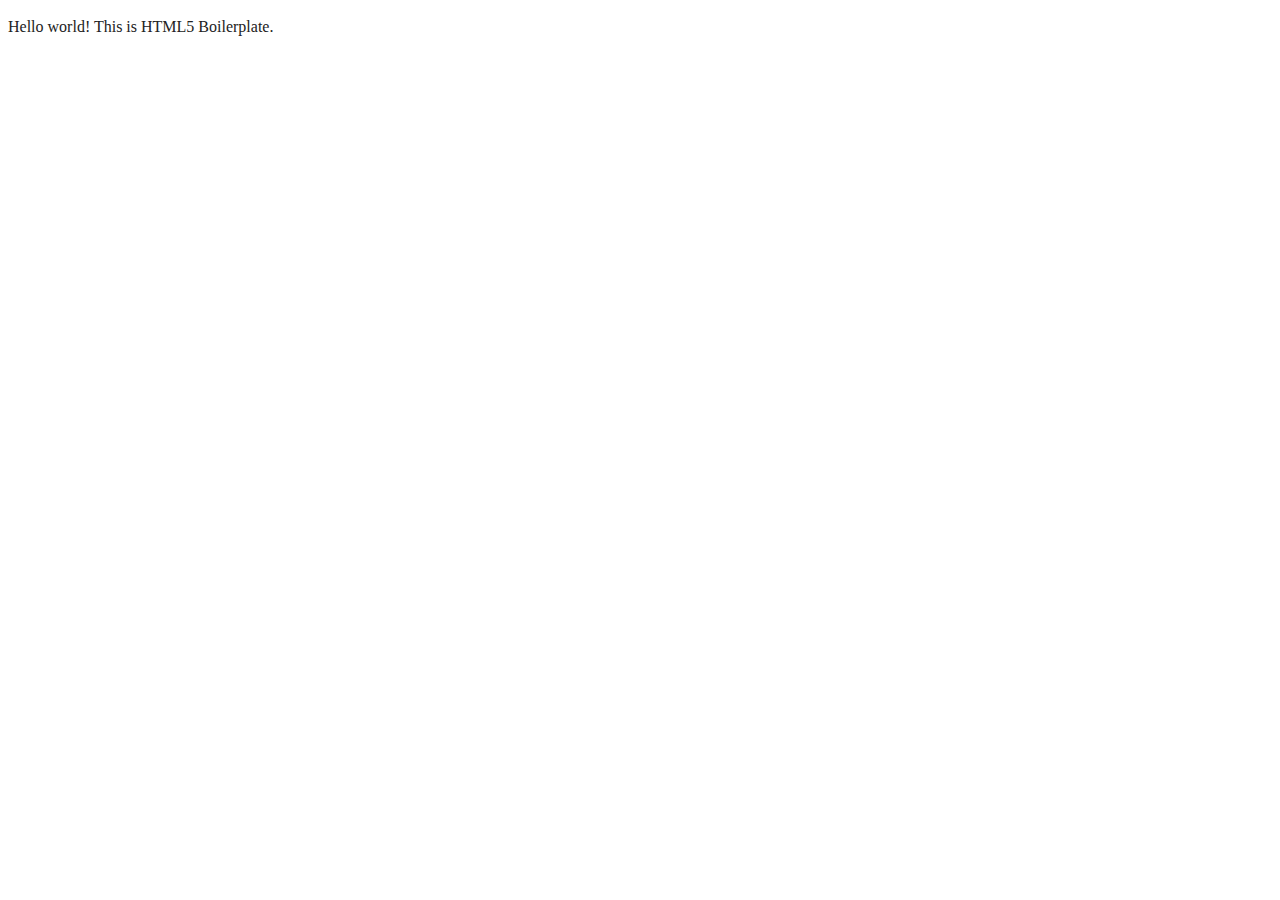
<file: index.html>
<!doctype html>
<html class="no-js" lang="">

<head>
  <meta charset="utf-8">
  <meta name="viewport" content="width=device-width, initial-scale=1">
  <title></title>
  <link rel="stylesheet" href="css/style.css">
  <meta name="description" content="">

  <meta property="og:title" content="">
  <meta property="og:type" content="">
  <meta property="og:url" content="">
  <meta property="og:image" content="">
  <meta property="og:image:alt" content="">

  <link rel="icon" href="/favicon.ico" sizes="any">
  <link rel="icon" href="/icon.svg" type="image/svg+xml">
  <link rel="apple-touch-icon" href="icon.png">

  <link rel="manifest" href="site.webmanifest">
  <meta name="theme-color" content="#fafafa">
</head>

<body>

  <!-- Add your site or application content here -->
  <p>Hello world! This is HTML5 Boilerplate.</p>
  <script src="js/app.js"></script>

</body>

</html>
</file>
<file: css/style.css>
/*! HTML5 Boilerplate v9.0.1 | MIT License | https://html5boilerplate.com/ */

/* main.css 3.0.0 | MIT License | https://github.com/h5bp/main.css#readme */
/*
 * What follows is the result of much research on cross-browser styling.
 * Credit left inline and big thanks to Nicolas Gallagher, Jonathan Neal,
 * Kroc Camen, and the H5BP dev community and team.
 */

/* ==========================================================================
   Base styles: opinionated defaults
   ========================================================================== */

html {
  color: #222;
  font-size: 1em;
  line-height: 1.4;
}

/*
 * Remove text-shadow in selection highlight:
 * https://twitter.com/miketaylr/status/12228805301
 *
 * Customize the background color to match your design.
 */

::-moz-selection {
  background: #b3d4fc;
  text-shadow: none;
}

::selection {
  background: #b3d4fc;
  text-shadow: none;
}

/*
 * A better looking default horizontal rule
 */

hr {
  display: block;
  height: 1px;
  border: 0;
  border-top: 1px solid #ccc;
  margin: 1em 0;
  padding: 0;
}

/*
 * Remove the gap between audio, canvas, iframes,
 * images, videos and the bottom of their containers:
 * https://github.com/h5bp/html5-boilerplate/issues/440
 */

audio,
canvas,
iframe,
img,
svg,
video {
  vertical-align: middle;
}

/*
 * Remove default fieldset styles.
 */

fieldset {
  border: 0;
  margin: 0;
  padding: 0;
}

/*
 * Allow only vertical resizing of textareas.
 */

textarea {
  resize: vertical;
}

/* ==========================================================================
   Author's custom styles
   ========================================================================== */

/* ==========================================================================
   Helper classes
   ========================================================================== */

/*
 * Hide visually and from screen readers
 */

.hidden,
[hidden] {
  display: none !important;
}

/*
 * Hide only visually, but have it available for screen readers:
 * https://snook.ca/archives/html_and_css/hiding-content-for-accessibility
 *
 * 1. For long content, line feeds are not interpreted as spaces and small width
 *    causes content to wrap 1 word per line:
 *    https://medium.com/@jessebeach/beware-smushed-off-screen-accessible-text-5952a4c2cbfe
 */

.visually-hidden {
  border: 0;
  clip: rect(0, 0, 0, 0);
  height: 1px;
  margin: -1px;
  overflow: hidden;
  padding: 0;
  position: absolute;
  white-space: nowrap;
  width: 1px;
  /* 1 */
}

/*
 * Extends the .visually-hidden class to allow the element
 * to be focusable when navigated to via the keyboard:
 * https://www.drupal.org/node/897638
 */

.visually-hidden.focusable:active,
.visually-hidden.focusable:focus {
  clip: auto;
  height: auto;
  margin: 0;
  overflow: visible;
  position: static;
  white-space: inherit;
  width: auto;
}

/*
 * Hide visually and from screen readers, but maintain layout
 */

.invisible {
  visibility: hidden;
}

/*
 * Clearfix: contain floats
 *
 * The use of `table` rather than `block` is only necessary if using
 * `::before` to contain the top-margins of child elements.
 */

.clearfix::before,
.clearfix::after {
  content: "";
  display: table;
}

.clearfix::after {
  clear: both;
}

/* ==========================================================================
   EXAMPLE Media Queries for Responsive Design.
   These examples override the primary ('mobile first') styles.
   Modify as content requires.
   ========================================================================== */

@media only screen and (min-width: 35em) {
  /* Style adjustments for viewports that meet the condition */
}

@media print,
  (-webkit-min-device-pixel-ratio: 1.25),
  (min-resolution: 1.25dppx),
  (min-resolution: 120dpi) {
  /* Style adjustments for high resolution devices */
}

/* ==========================================================================
   Print styles.
   Inlined to avoid the additional HTTP request:
   https://www.phpied.com/delay-loading-your-print-css/
   ========================================================================== */

@media print {
  *,
  *::before,
  *::after {
    background: #fff !important;
    color: #000 !important;
    /* Black prints faster */
    box-shadow: none !important;
    text-shadow: none !important;
  }

  a,
  a:visited {
    text-decoration: underline;
  }

  a[href]::after {
    content: " (" attr(href) ")";
  }

  abbr[title]::after {
    content: " (" attr(title) ")";
  }

  /*
   * Don't show links that are fragment identifiers,
   * or use the `javascript:` pseudo protocol
   */
  a[href^="#"]::after,
  a[href^="javascript:"]::after {
    content: "";
  }

  pre {
    white-space: pre-wrap !important;
  }

  pre,
  blockquote {
    border: 1px solid #999;
    page-break-inside: avoid;
  }

  tr,
  img {
    page-break-inside: avoid;
  }

  p,
  h2,
  h3 {
    orphans: 3;
    widows: 3;
  }

  h2,
  h3 {
    page-break-after: avoid;
  }
}
</file>
